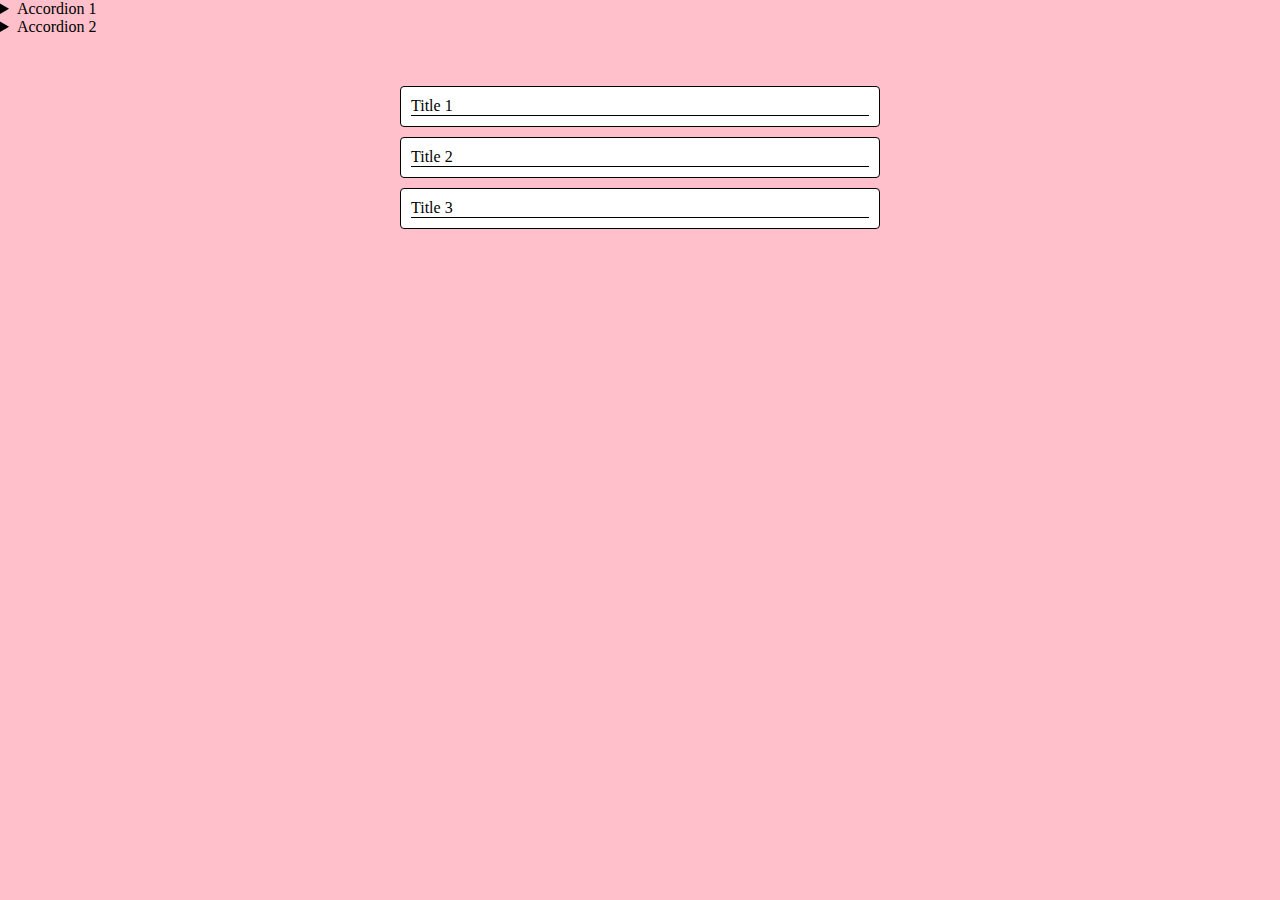
<file: accordion/index.html>
<!DOCTYPE html>
<html>
  <head>
    <link href="./index.css" rel="stylesheet" />
    
  </head>
  <body>

    <!-- Accordion with HTML & CSS -->
    <section class="html-accordion">
      <details>
        <summary>Accordion 1</summary>
        <div>Hello</div>
      </details>
      <details>
        <summary>Accordion 2</summary>
        <div>Hello 2</div>
      </details>
    </section>

    <section class="accordion-wrapper">
      <section class="accordion">
        <div class="accordion-title">Title 1</div>
        <div class="accordion-body">
          <div class="content">Body 1</div>
        </div>
      </section>
      <section class="accordion">
        <div class="accordion-title">Title 2</div>
        <div class="accordion-body">
          <div class="content">Body 2</div>
        </div>
      </section>
      <section class="accordion">
        <div class="accordion-title">Title 3</div>
        <div class="accordion-body">
          <div class="content">Body 3</div>
        </div>
      </section>
    </section>
    <script src="./index.js" type="text/javascript"></script>
  </body>
</html>
</file>
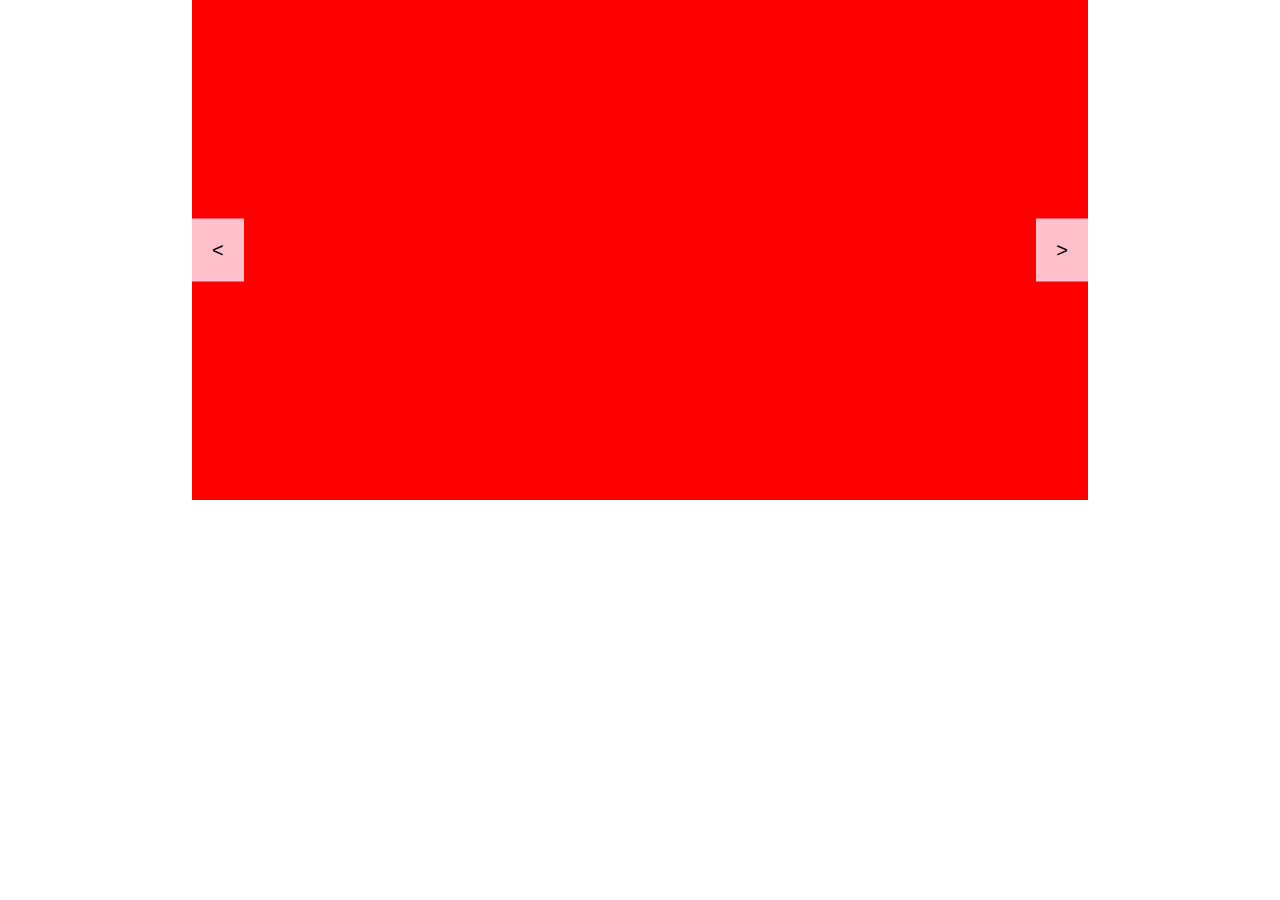
<file: carousel/index.html>
<!DOCTYPE html>
<html>
  <head>
    <link href="./index.css" rel="stylesheet">
    <script src="./index.js"></script>
  </head>
  <body>
    <section class="carousel-section">
      <div class="carousel-wrapper">
        <div class="carousel">
          <button class="prev action-btn"><</button>
          <button class="next action-btn">></button>
          <ul class="carousel-item-wrapper">
            <li class="carousel-item">
              <div class="item item1"></div>
            </li>
            <li class="carousel-item">
              <div class="item item2"></div>
            </li>
            <li class="carousel-item">
              <div class="item item3"></div>
            </li>
            <li class="carousel-item">
              <div class="item item4"></div>
            </li>
            <li class="carousel-item">
              <div class="item item5"></div>
            </li>
          </ul>
        </div>
      </div>
    </section>
  </body>
</html>
</file>
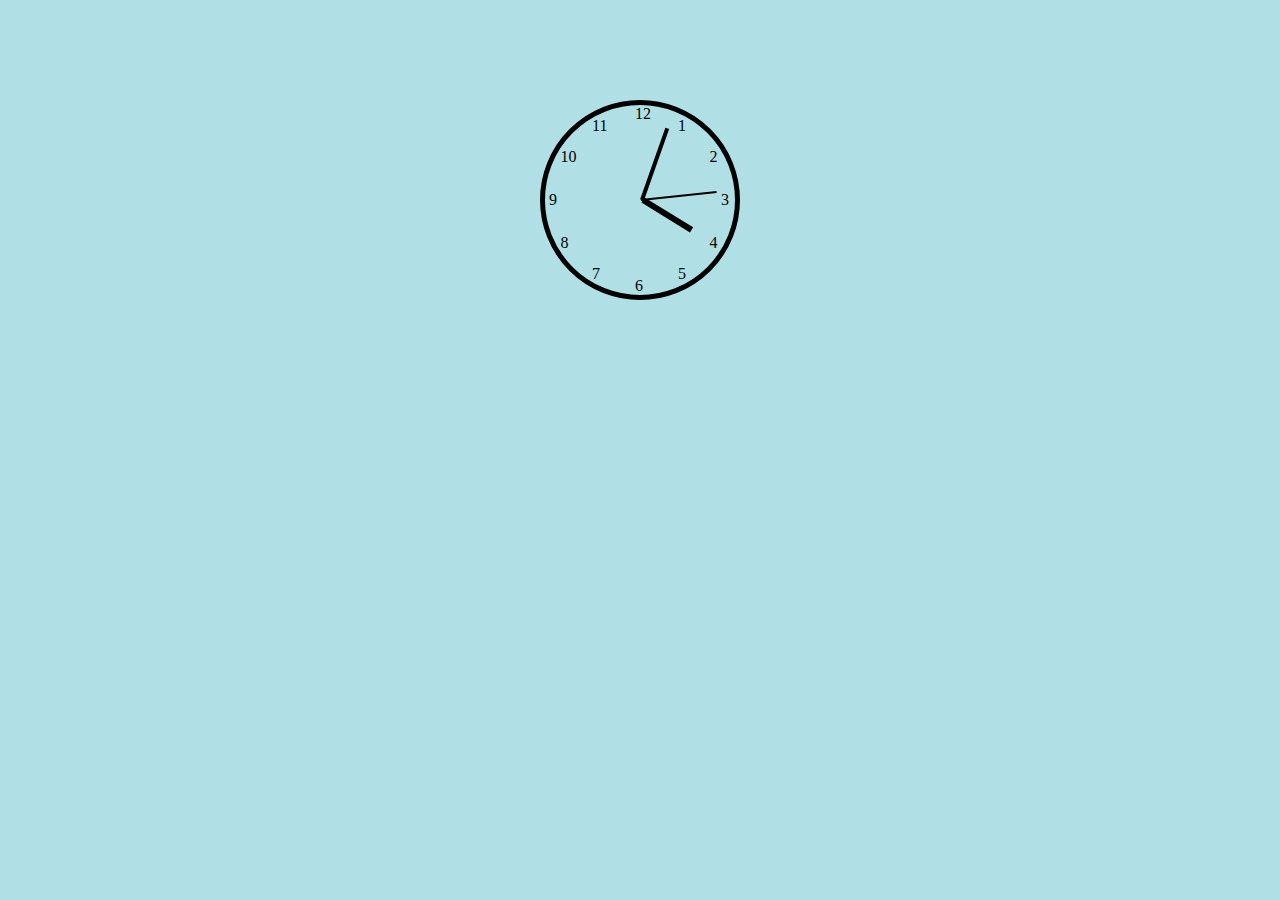
<file: clock/index.html>
<!DOCTYPE html>
<html>
  <head>
    <link rel="stylesheet" href="./index.css" />
    <script src="./index.js" type="text/javascript"></script>
  </head>
  <body>
    <div class="container">
      <div class="clock">
        <div class="outer-circle">

        </div>
      </div>
    </div>
  </body>
</html>
</file>
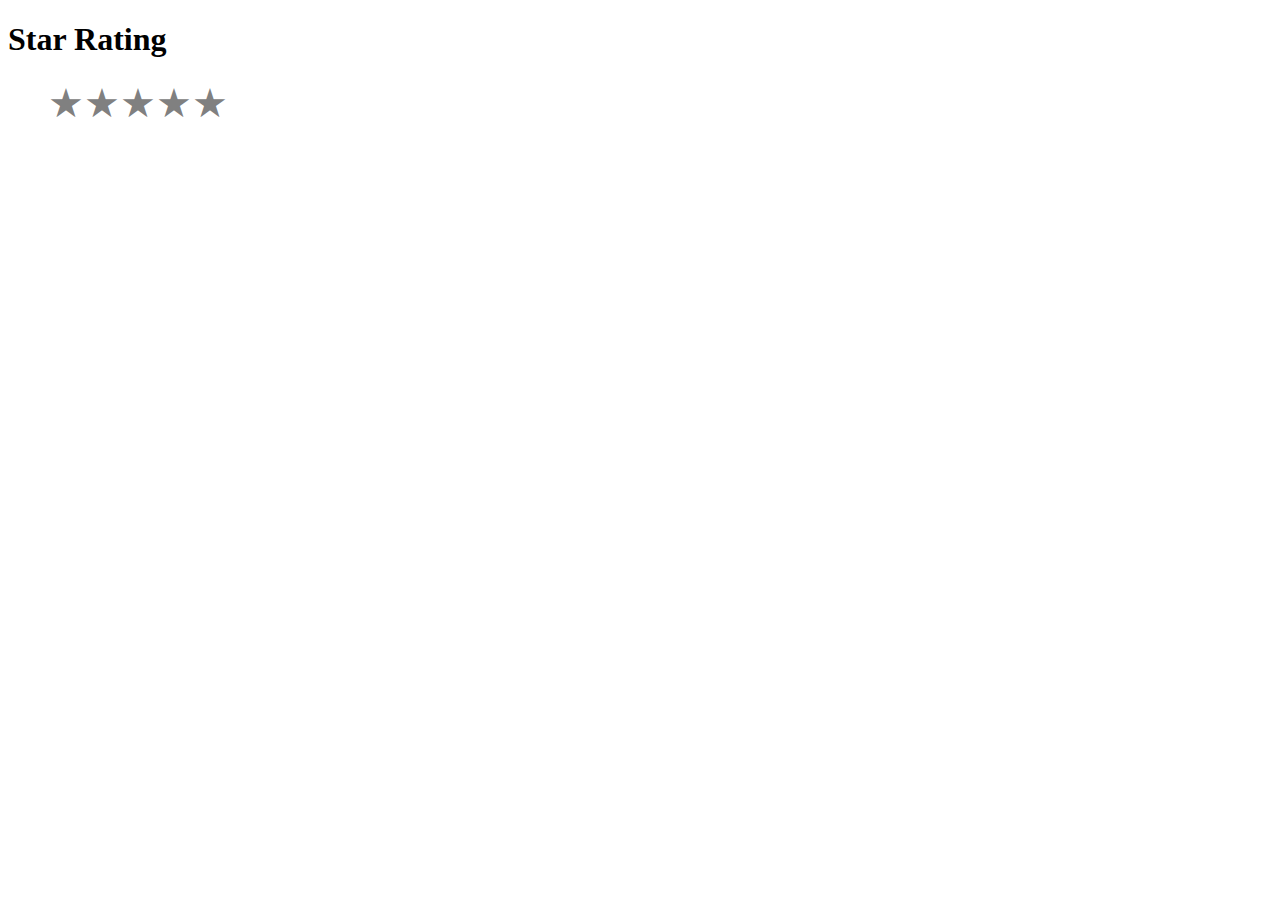
<file: star/index.html>
<!DOCTYPE html>
<html>
  <head>
    <link rel="stylesheet" href="./style.css">
    <script type="text/javascript" src="./main.js"></script>
  </head>
  <body>
    <h1>Star Rating</h1>
    <section class="rating-container">
      <ul>
        <li data-id="1">&starf;</li>
        <li data-id="2">&starf;</li>
        <li data-id="3">&starf;</li>
        <li data-id="4">&starf;</li>
        <li data-id="5">&starf;</li>
      </ul>
    </section>
  </body>
</html>
</file>
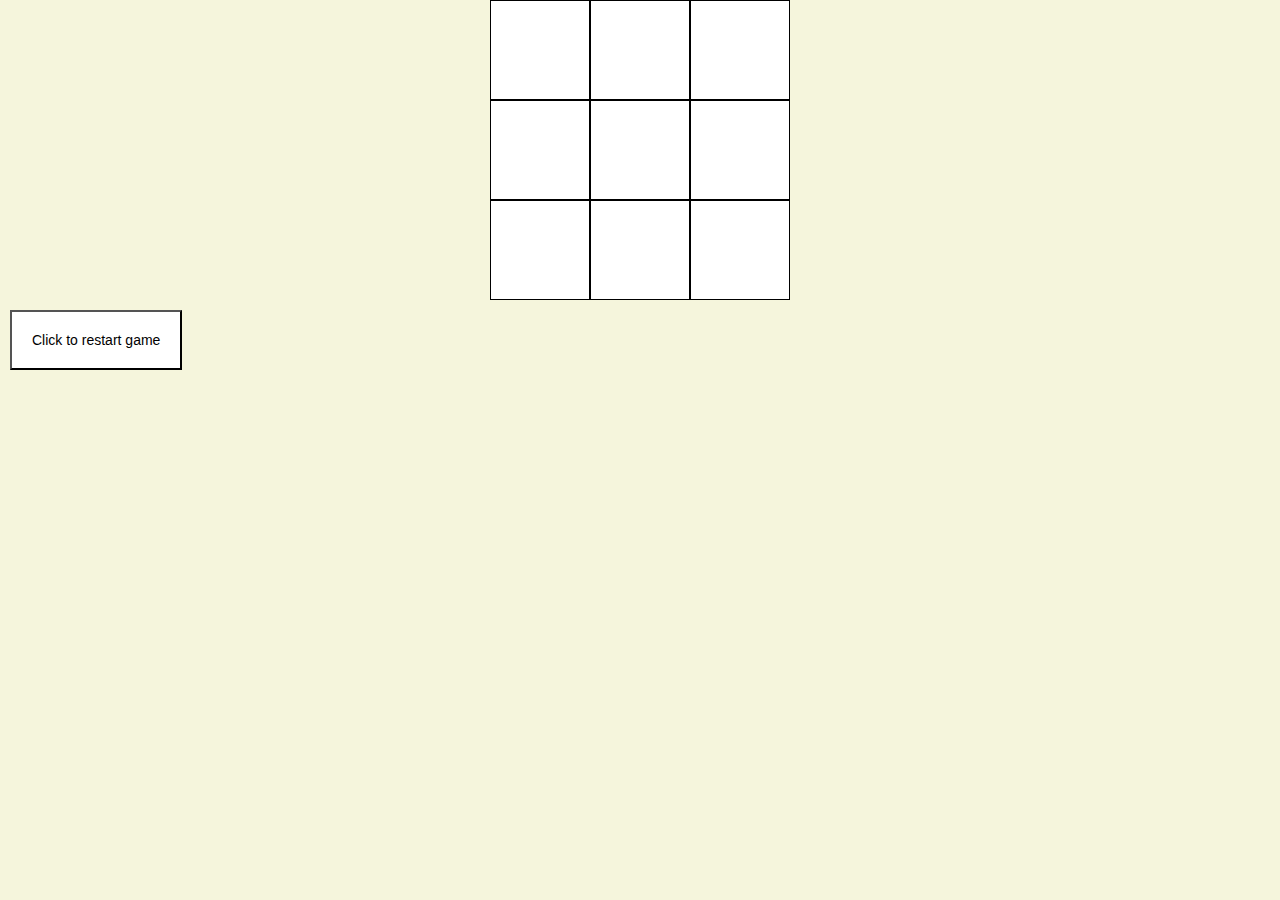
<file: tic-tac-toe/index.html>
<!DOCTYPE html>
<html>
  <head>
    <link href="./index.css" rel="stylesheet">
    <script src="./index.js" type="text/javascript"></script>
  </head>
  <body>
    <div class="container">
      <div class="board">
        <button class="cell" data-index="0"></button>
        <button class="cell" data-index="1"></button>
        <button class="cell" data-index="2"></button>
        <button class="cell" data-index="3"></button>
        <button class="cell" data-index="4"></button>
        <button class="cell" data-index="5"></button>
        <button class="cell" data-index="6"></button>
        <button class="cell" data-index="7"></button>
        <button class="cell" data-index="8"></button>
      </div>
    </div>
    <div class="game-result">
      <div class="status"></div>
    </div>
    <button class="restart-game">Click to restart game</button>
    </div>
  </body>
</html>
</file>
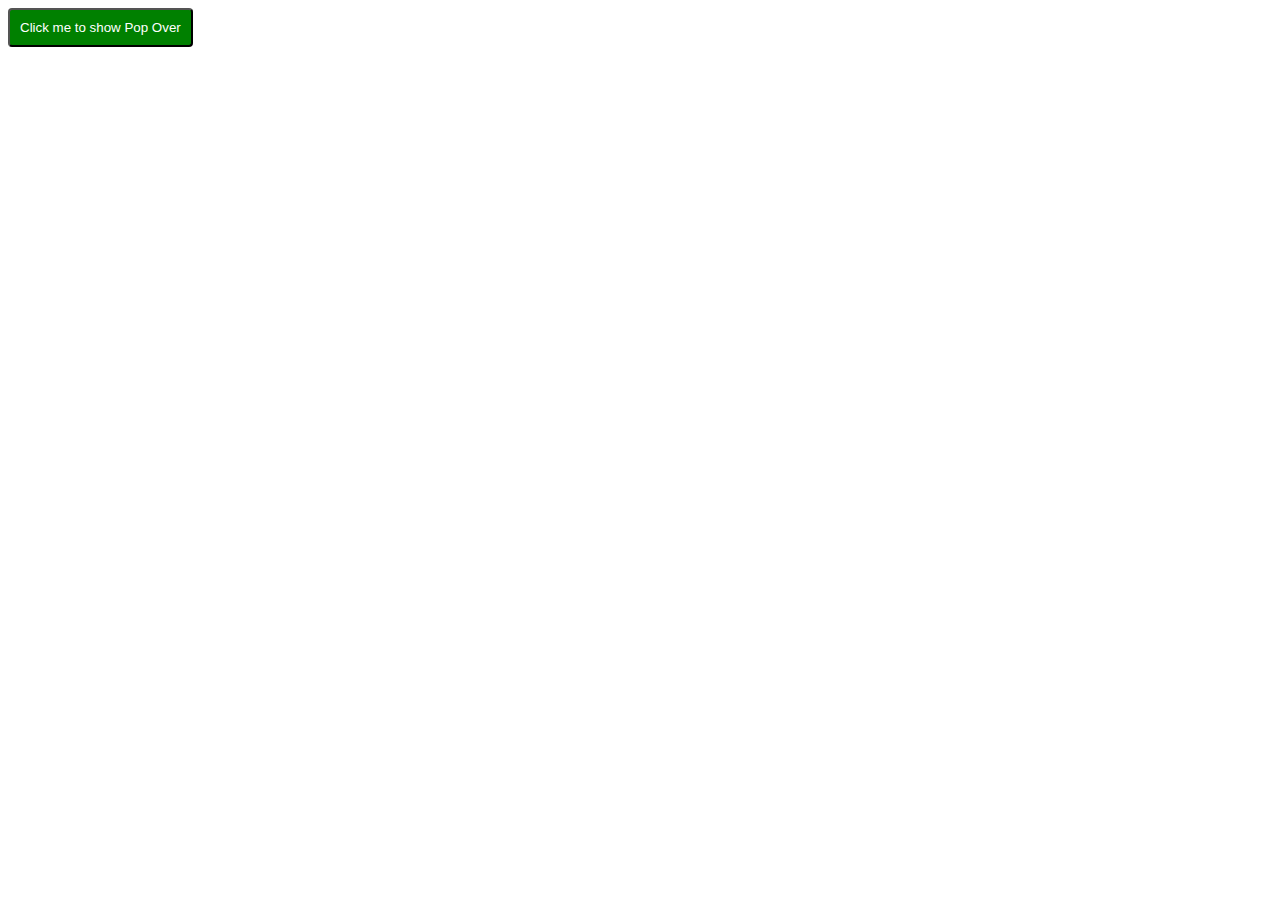
<file: popover/popover.html>
<!DOCTYPE html>
<html>
  <head>
    <style>
      * {
        box-sizing: border-box;
      }
      .pop-over {
        position: absolute;
        width: 200px;
        border: 1px solid grey;
        border-radius: 4px;
        top: 50px;
        display: none;
      }
      /* .pop-over::before {
        content: ' ';
        border-left: 1px solid red;
        border-right: 1px solid red;
        position: relative;
        left: 50%;
      } */
      .button {
        padding: 10px;
        background: green;
        border-radius: 4px;
        color: white;
        position: relative;
      }
      .container {
        position: relative;
      }
      .arrow {
        position: absolute;
        top: -6px;
        width: 12px;
        height: 12px;
        background: #fff;
        left: 50%;
        border-left: 1px solid grey;
        border-top: 1px solid grey;
        transform: translateX(-50%)rotate(45deg);
      }
    </style>
  </head>
  <body>
    <div>
      <div class="container">
        <button onclick="togglePopOver()" class="button">Click me to show Pop Over</button>
        <div class="pop-over">
          <div class="content">
            <h1>I am a pop over title</h1>
            <div>I am a pop over content</div>
          </div>
          <div class="arrow"></div>
        </div>
      </div>
    </div>
  </body>
</html>
</file>
<file: accordion/index.css>
* {
  padding: 0;
  margin: 0;
  box-sizing: border-box;
}

body {
  background-color: pink;
}

.accordion-wrapper {
  margin: 50px auto;
  width: 500px;
}

.accordion {
  border: 1px solid #000;
  border-radius: 4px;
  background: #fff;
  padding: 10px;
  margin: 10px;
}

.accordion.active .accordion-body {
  max-height: 100px;
  overflow: auto;
}

.accordion-title {
  border-bottom: 1px solid #000;
  cursor: pointer;
}

.accordion-body {
  max-height: 0;
  overflow: hidden;
  transition: max-height 0.5s ease-out;
}

.content {
  padding: 10px;
}
</file>
<file: carousel/index.css>
* {
  padding: 0;
  margin: 0;
  box-sizing: border-box;
}

.carousel-section {
  width: 70%;
  margin: 0 auto;
}

.carousel-wrapper {
  width: 100%;
  position: relative;
  overflow: hidden;
}

.carousel {
  width: 500%;
}

.carousel-item-wrapper {
  transition: all 800ms; 
}

.carousel-item {
  width: 20%;
  float: left;
  list-style: none;
}
.carousel-item .item {
  width: 100%;
  height: 500px;
}

.item1 {
  background-color: red;
}

.item2 {
  background-color: black;
}

.item3 {
  background-color: green;
}

.item4 {
  background-color: orange;
}

.item5 {
  background-color: blue;
}

.action-btn {
  position: absolute;
  top: 50%;
  padding: 20px;
  background-color: pink;
  cursor: pointer;
  z-index: 1;
  border: 0;
  transform: translateY(-50%);
  font-size: 20px;
}

.prev {
  left: 0;
}

.next {
  right: 0;
}
</file>
<file: clock/index.css>
* {
  padding: 0;
  margin: 0;
  box-sizing: border-box;
}

body {
  background-color: powderblue;
}

.container {
  width: 70%;
  margin: 0 auto;
}

.clock .outer-circle {
  border: 5px solid #000;
  border-radius: 50%;
  width: 200px;
  height: 200px;
  margin: 100px auto;
  position: relative;
}

.numbers {
  position: absolute;
  left: 50%;
  top: 50%;
  height: 100%;
  width: 10px;
}

.hand {
  position: absolute;
  transform: translateX(-50%) rotate(90deg);
  background-color: #000;
  bottom: 50%;
  left: 50%;
  transform-origin: bottom;
}

.second {
  width: 2px;
  height: 40%;
}

.minute {
  width: 4px;
  height: 40%;
}

.hour {
  width: 6px;
  height: 30%;
}
</file>
<file: star/style.css>
rating-container * {
  padding: 0;
  margin: 0;
}

ul {
  list-style: none;
  display: flex;
}

ul li {
  font-size: 40px;
  color: grey;
  cursor: pointer;
}

ul li.active,
ul li:hover {
  color: gold;
  transform: scale(1.2);
}
</file>
<file: tic-tac-toe/index.css>
* {
  box-sizing: border-box;
  padding: 0;
  margin: 0;
}

body {
  background-color: beige;
}

.container {
  display: flex;
  justify-content: center;
  align-items: center;
}

.board {
  width: 300px;
  display: grid;
  grid-template-columns: repeat(3, auto);
}

.cell {
  width: 100px;
  height: 100px;
  font-size: 20px;
  text-align: center;
  background-color: #fff;
  border: 1px solid #000;
  cursor: pointer;
}

.game-result {
  text-align: center;
  display: none;
  font-size: 18px;
}

.restart-game {
  padding: 20px;
  margin: 10px;
  background: #fff;
  cursor: pointer;
  font-size: 14px;
}
</file>
